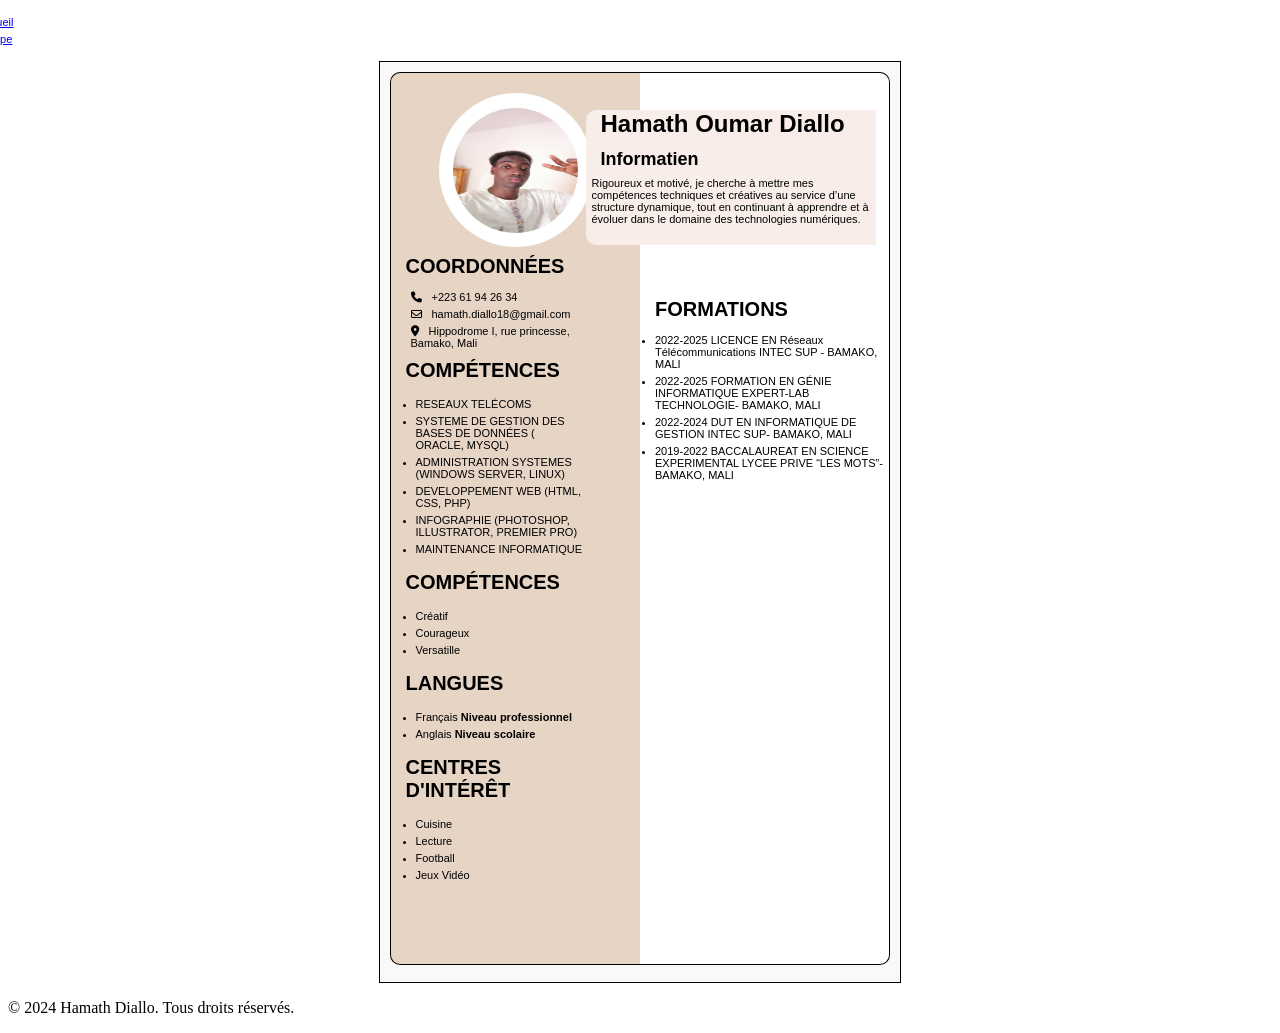
<file: portfolio-groupe4/cv-Hamath-Diallo.html>
<!DOCTYPE html>
<html lang="en">
<head>
    <meta charset="UTF-8">
    <meta name="viewport" content="width=device-width, initial-scale=1.0">
    <link rel="stylesheet" href="css/cv-Hamath-Diallo.css">
    <link rel="stylesheet" href="https://cdnjs.cloudflare.com/ajax/libs/font-awesome/6.5.0/css/all.min.css">
    <title>Hamath's cv</title>
</head>
<body>
    <header>
        <nav>
            <ul>
                <li><a href="#about">Accueil</a></li>
                <li><a href="#experience">Equipe</a></li>
            </ul>
        </nav>
    </header>
    <main>
        <div class="main1">
            <div class="main">
                <div class="cv">
                    <div class="images"><img src="images/BG.jpg" alt="le bg originel"></div>
                <div class="rond">
                    <div class="carre">
                        <h1 class="nom">Hamath Oumar Diallo</h1>
                        <h2 class="titre">Informatien</h2>
                        <p class="presentation">
                            Rigoureux et motivé, je cherche à mettre mes compétences techniques et créatives au service d’une structure dynamique, tout en continuant à apprendre et à évoluer dans le domaine des technologies numériques.
                        </p>
                    </div>
                    <h1>COORDONNÉES</h1>
                    <ul class="c">
                        <li><i class="fa-solid fa-phone"></i>+223 61 94 26 34</li>
                        <li><i class="fa-regular fa-envelope"></i>hamath.diallo18@gmail.com</li>
                        <li><i class="fa-solid fa-location-dot"></i>Hippodrome I, rue princesse, Bamako, Mali</li>
                    </ul>
                    <h1>COMPÉTENCES</h1>
                    <ul>
                        <li>RESEAUX TELÉCOMS</li>
                        <li>SYSTEME DE GESTION DES BASES DE DONNÉES ( ORACLE, MYSQL)</li>
                        <li>ADMINISTRATION SYSTEMES (WINDOWS SERVER, LINUX)</li>
                        <li>DEVELOPPEMENT WEB (HTML, CSS, PHP)</li>
                        <li>INFOGRAPHIE (PHOTOSHOP, ILLUSTRATOR, PREMIER PRO)</li>
                        <li>MAINTENANCE INFORMATIQUE</li>
                    </ul>
                    <h1>COMPÉTENCES</h1>
                    <ul>
                        <li>Créatif</li>
                        <li>Courageux</li>
                        <li>Versatille</li>
                    </ul>
                    <h1>LANGUES</h1>
                    <ul>
                        <li>Français <span>Niveau professionnel</span></li>
                        <li>Anglais <span>Niveau scolaire</span></li>
                    </ul>
                    <h1>CENTRES D'INTÉRÊT</h1>
                    <ul>
                        <li>Cuisine</li>
                        <li>Lecture</li>
                        <li>Football</li>
                        <li>Jeux Vidéo</li>
                    </ul>
                </div>
                </div>
                <div class="cv2">
                    <h1 class="f">FORMATIONS</h1>
                    <ul class="liste-f">
                        <li>2022-2025 LICENCE EN Réseaux Télécommunications INTEC SUP - BAMAKO, MALI</li>
                        <li>2022-2025 FORMATION EN GÉNIE INFORMATIQUE EXPERT-LAB TECHNOLOGIE- BAMAKO, MALI</li>
                        <li>2022-2024 DUT EN INFORMATIQUE DE GESTION INTEC SUP- BAMAKO, MALI</li>
                        <li>2019-2022 BACCALAUREAT EN SCIENCE EXPERIMENTAL LYCEE PRIVE “LES MOTS”- BAMAKO, MALI</li>
                    </ul>
                </div>
            </div>
        </div>
    </main>
    <footer><p>&copy; 2024 Hamath Diallo. Tous droits réservés.</p></footer>
</body>
</html>
</file>
<file: portfolio-groupe4/css/cv-Hamath-Diallo.css>
.main{
    display: flex;
    margin: auto;
    background-color: #f9f9f9;
    width: 500px;
    height: 900px;
    padding: 10px;
    border: #000000 1px solid;
}
.main .cv{
    position: relative;
    background-color: #E6D4C5;
    width: 95%;
    height: 99%;
    border-top: #000000 1px solid;
    border-bottom: #000000 1px solid;
    border-left: #000000 1px solid;
    border-radius: 10px 0px 0px 10px;
    z-index: 2;
}
.main .cv2{
    background-color: #ffffff;
    width: 95%;
    height: 99%;
    border-top: #000000 1px solid;
    border-bottom: #000000 1px solid;
    border-right: #000000 1px solid;
    border-radius: 0px 10px 10px 0px;
}
.rond {
    background-color: #ffffff;
    width: 140px;
    height: 140px;
    border-radius: 50%;
    margin: 20px auto;
    padding : 7px;
}
.images{
    position: relative;
    display: flex;
    justify-content: center;
    align-items: center;
}
img {
    position: absolute;
    bottom: -160px;
    width: 125px;
    height: 125px;
    border-radius: 50%;
    /* margin-bottom: -45px; */
}
.carre{
    background-color: #F8EDE8;
    width: 290px;
    height: 135px;
    margin-left: 140px;
    margin-top: 5px;
    border-radius: 10px 0px 0px 10px;
}
.nom {
    font-family: montserat, sans-serif;
    font-size: 24px;
    font-weight: bold;
    margin-top: 10px;
    margin-left: 15px;
}
.titre {
    font-family: Arial, Helvetica, sans-serif;
    font-size: 18px;
    font-weight: bold;
    margin-top: -5px;
    margin-left: 15px;
}
.carre .presentation{
    font-family: Arial, Helvetica, sans-serif;
    font-size: 11px;
    margin: 6px;
    margin-top: -8px;
}
h1{
    font-family: montserat, sans-serif;
    font-size: 20px;
    font-weight: bold;
    margin-top: 10px;
    margin-left: -40px;
    color: 321D10;

}
ul li{
    margin-bottom: 5px;
    font-family: Arial, Helvetica, sans-serif;
    font-size: 11px;
    margin-left: -70px;
}
.f {
    font-family: Arial, Helvetica, sans-serif;
    margin-left: 15px;
    margin-top: 225px;
}
.liste-f{
    font-family: Arial, Helvetica, sans-serif;
    font-size: 11px;
    margin-left: 45px;
}
.c{ 
    margin-bottom: 5px;
    font-family: Arial, Helvetica, sans-serif;
    font-size: 11px;
    margin-left: -5px;
    list-style: none;
}
li i {
  margin-right: 10px;
}
span{
    font-weight: bold;
}
</file>
